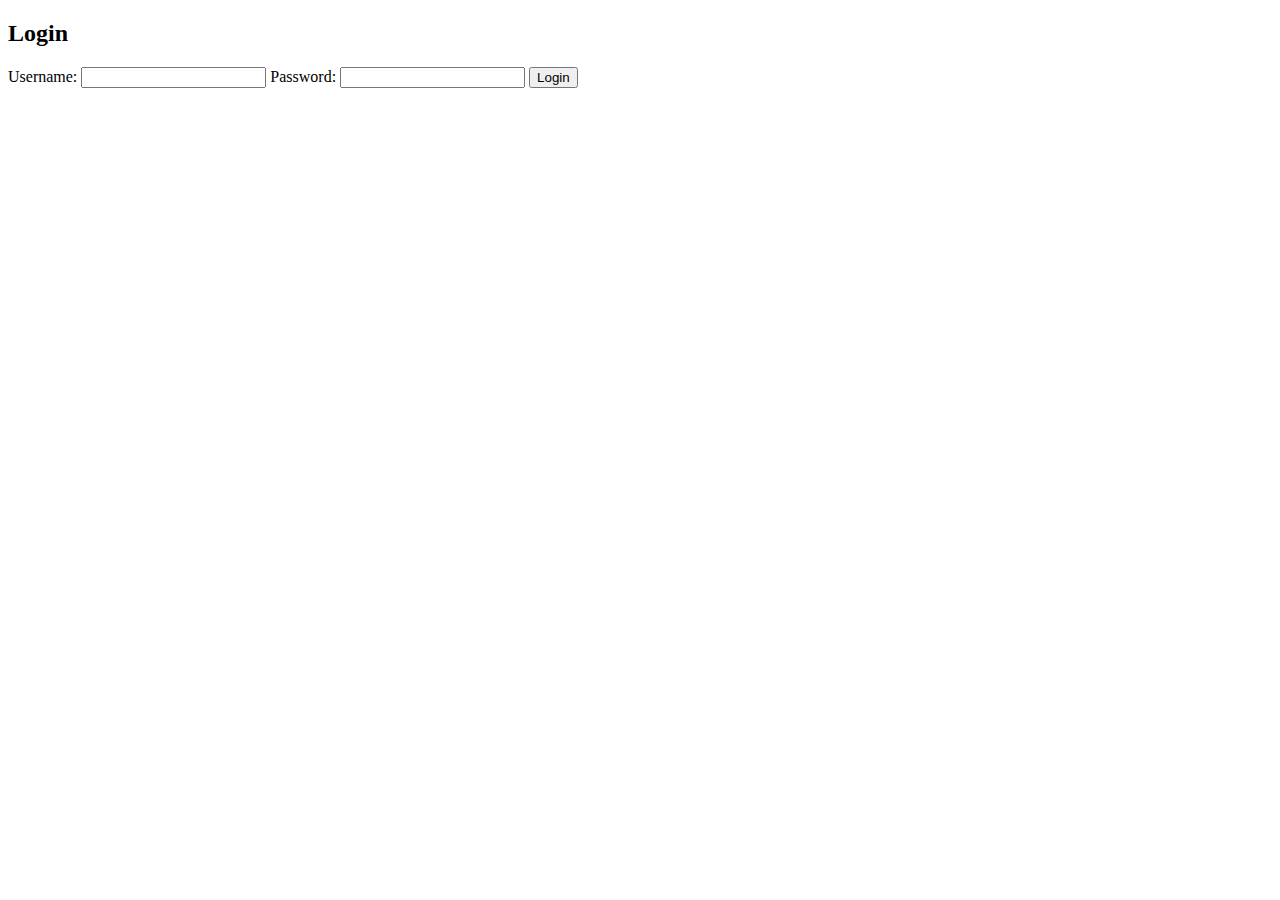
<file: login/index.html>
<!DOCTYPE html>
<html lang="id">
<head>
  <meta charset="UTF-8">
  <title>Login Sederhana - LocalStorage</title>

</head>
<body>

<div class="login-box" id="loginBox">
  <h2>Login</h2>
  <form id="loginForm">
    <label>Username:
      <input type="text" id="username" required>
    </label>
    <label>Password:
      <input type="password" id="password" required>
    </label>
    <button type="submit">Login</button>
  </form>
</div>

<div class="login-box" id="welcomeBox" style="display: none;">
  <h2 id="welcome">Halo, User!</h2>
  <button onclick="logout()">Logout</button>
</div>

<script>
  // Simulasi user login (hardcoded)
  const users = {
    admin: '12345',
    user: 'pass'
  };

  // Cek apakah user sudah login
  function checkLogin() {
    const session = localStorage.getItem('sessionUser');
    if (session) {
      document.getElementById('loginBox').style.display = 'none';
      document.getElementById('welcomeBox').style.display = 'block';
      document.getElementById('welcome').innerText = `Halo, ${session}!`;
    }
  }

  // Tangani login
  document.getElementById('loginForm').addEventListener('submit', function(e) {
    e.preventDefault();
    const uname = document.getElementById('username').value.trim();
    const pass = document.getElementById('password').value.trim();

    if (users[uname] && users[uname] === pass) {
      localStorage.setItem('sessionUser', uname);
      checkLogin();
    } else {
      alert('Username atau password salah!');
    }
  });

  // Logout
  function logout() {
    localStorage.removeItem('sessionUser');
    location.reload();
  }

  // Jalankan saat pertama dimuat
  checkLogin();
</script>

</body>
</html>
</file>
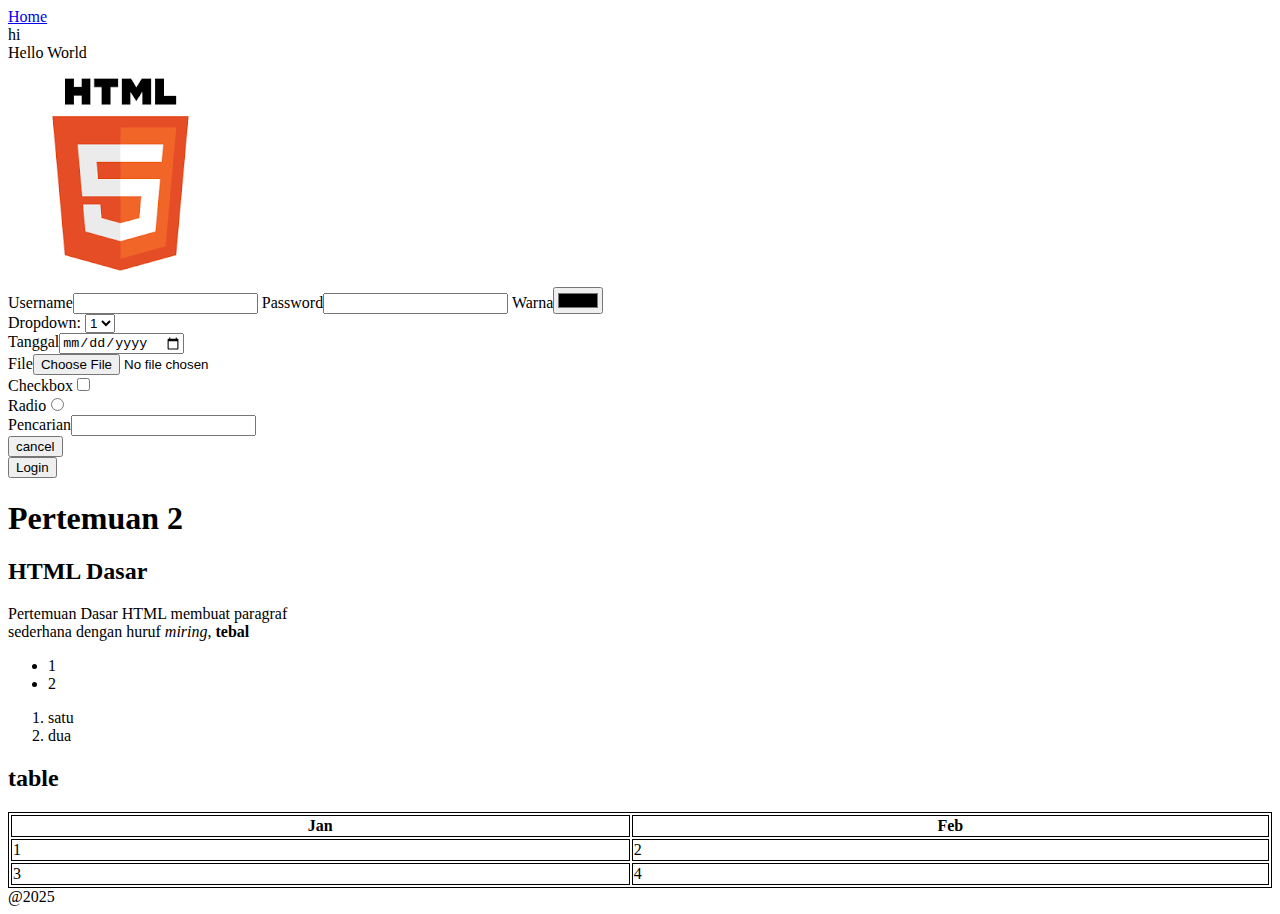
<file: 2.html>
<html>
  <head>
    <title> Pertemuan 2 HTML Dasar </title>
  </head>
  <body>
    <header> <a href= "ipwija.ac.id"> Home </a> </header>
    <main> hi
      </br>
    </main id= "main" class="main">
    <section>
      Hello World
    </section>
    <section id= "gambar">
      <img src="html.png" heights="100" weight="100">
    </section>
    
    <section id= "form">
      <form>
        <label>Username</label><input type= "text">
        <label>Password</label><input type= "password">
        <label>Warna</label><input type= "color"><br>
        <label>Dropdown: </label>
              <select>
                <option>1</option>
                <option>2</option>
              </select><br>
        <label>Tanggal</label><input type="date"><br>
        <label>File</label><input type="file"><br>
        <label>Checkbox</label><input type="checkbox"><br>
        <label>Radio</label><input type="radio" name="radio-group"><br>
        <label>Pencarian</label><input type="search"><br>
        <input type= "submit" value= "cancel"><br>
              <button> Login </button>
      </form>
    <section id= "paragraf">
    <p>
      <h1> Pertemuan 2</h1>
      <h2> HTML Dasar</h2>
      Pertemuan Dasar HTML membuat paragraf <br/> sederhana dengan huruf <i>miring</i>, <b>tebal</b>
    </p>
      <ul>
        <li>1</li>
        <li>2</li>
      </ul>
       <ol>
        <li>satu</li>
        <li>dua</li>
      </ol>
    </section id= "table">
    <style>
      table, th, td {
        border:1px solid black;
      }
    </style>
    <h2>table</h2>
    <table style= "width: 100%">
    <thead>
      <tr><th> Jan </th> <th> Feb </th></tr>
    </thead>
    <tbody>
      <tr><td>1</td> <td>2 </td></tr>
      <tr><td>3</td> <td>4 </td></tr>
    </tbody>
    </table>
    <section>
      
    </section>
    <footer>@2025</footer>
  </body>
</html>
</file>
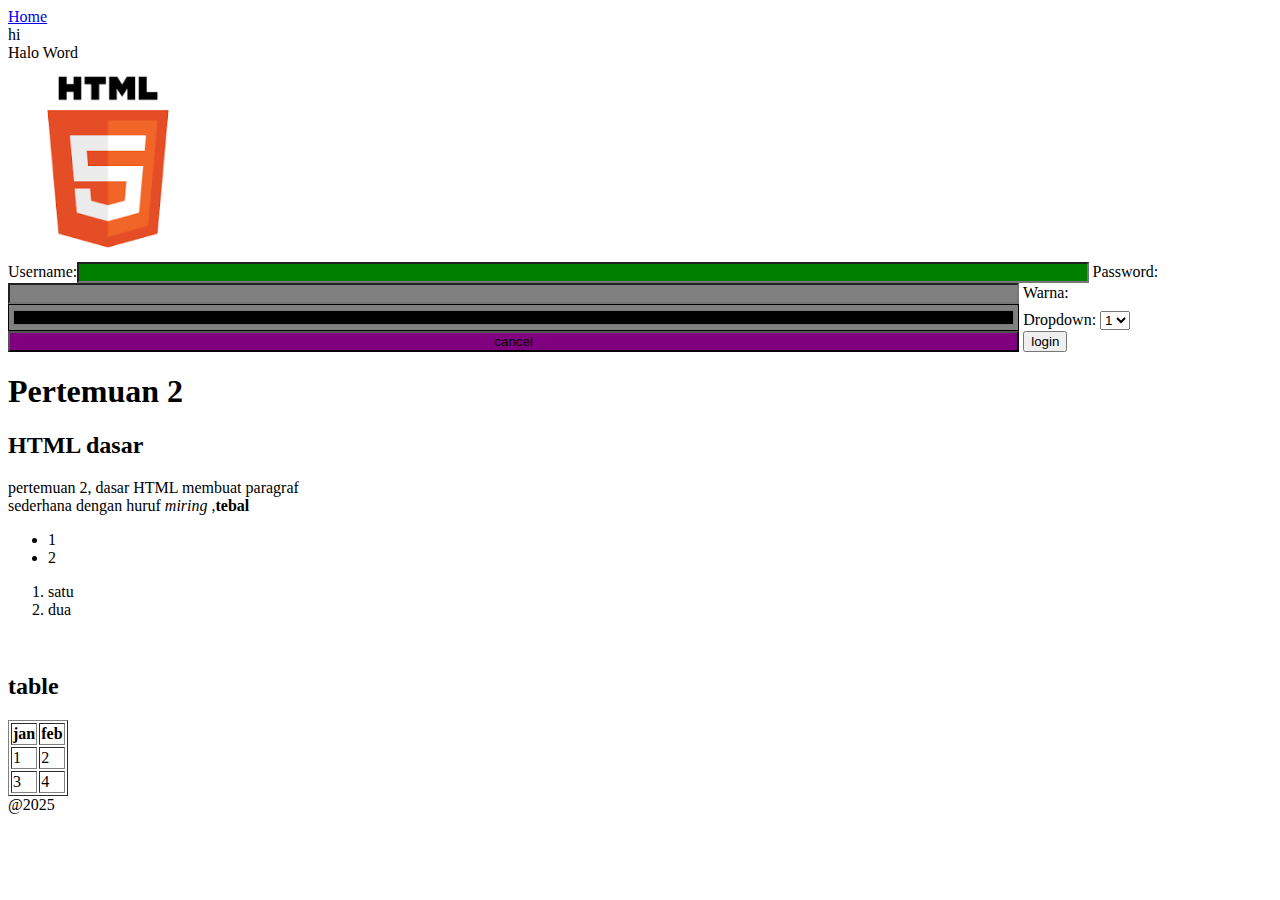
<file: 3-1.html>
<html>
<head>
  <title> Pertemuan 3 Styling dengan CSS </title>
<style>
input{
  width:80%;
  background:purple;
}  
#username{ background:green;}
.bg-grey{ background:grey;}
  
@media screen and (max-width: 700px) {
[class*='col-'] { width: 50%; }
}
@media screen and (max-width: 450px) {
[class*='col-'] { width: 100%; }
}


</style>

</head>
  <body>
<header><a href="ipwija.ac.id"> Home </a></header>
<main> hi 
<br/> 
</main id="main" class="main">    
<section>Halo Word</section>

    <section id="gambar">
    <img src="html.png" height="200" width="200">  
    </section>

    <section id="form" class="col-">
      <form>
<label>Username:</label><input id="username" type="text">
<label>Password:</label><input class="bg-grey" type="password">
<label>Warna:</label><input class="bg-grey" type="color">
<label>Dropdown:</label>
        <select>
          <option>1</option>
          <option>2</option>
        </select>
<input type="submit" value="cancel">
        <button> login</button>
      </form>
    </section>

    <section id="paragraf" class="col-">
<p>
<h1> Pertemuan 2</h1>  
<h2> HTML dasar </h2>
pertemuan 2, dasar HTML membuat paragraf <br/> sederhana dengan huruf <i>miring </i>,<b>tebal</b>
</p>
  <ul>
    <li>1</li>
    <li>2</li>
  </ul>
  <ol>
    <li>satu</li>
    <li>dua</li>
  </ol>
</section><br>
<section id="table" class="col-">
<h2>table</h2>
<table border="1">
<thead>
  <tr><th>jan </th><th>feb </th></tr>
</thead>  
<tbody>
<tr><td>1 </td><td>2 </td></tr>
<tr><td>3 </td><td>4 </td></tr>
</tbody>
</table>
</section>

        
<footer>@2025</footer>    
  </body>
</html>
</file>
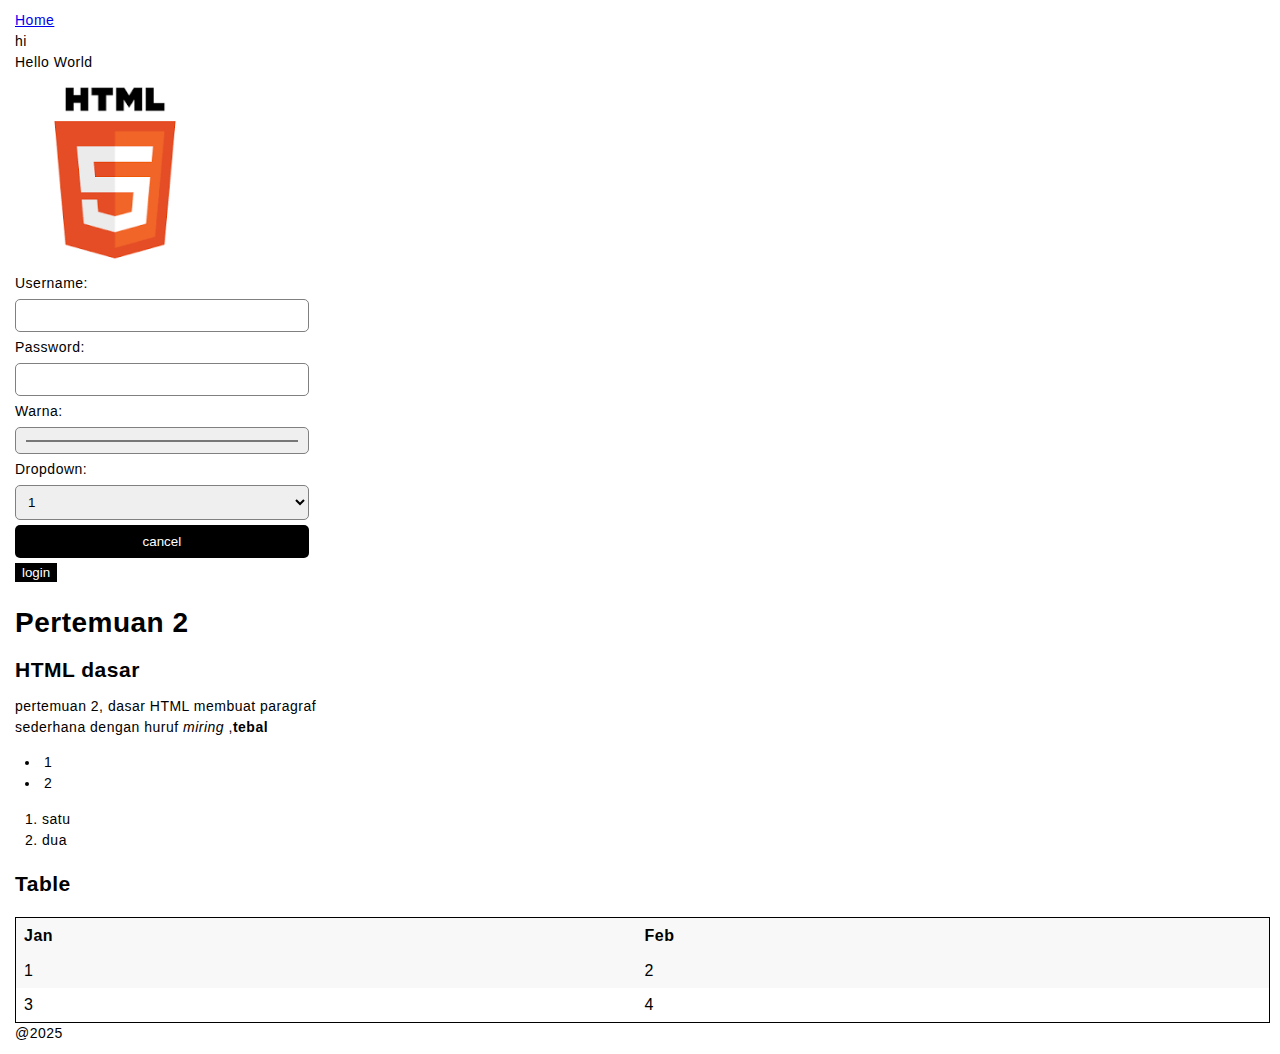
<file: 3.html>
<html>
<head>
  <title> Pertemuan 3 Penggunaan dan Implementasi CSS</title>
  <link rel="stylesheet" href="3-1.css">
  <link rel="stylesheet" href="3-2.css">
</head>
  <body>
<header><a href="ipwija.ac.id"> Home </a></header>
<main> hi
<br/>
</main id="main" class="main">
<section>Hello World</section>

    <section id="gambar" >
    <img src="html.png" height="200" width="200">
    </section>

<section id="form" class="col-1-2">
<form>
<label>Username:</label><input type="text">
<label>Password:</label><input type="password">
<label>Warna:</label><input type="color">
<label>Dropdown:</label>
        <select>
          <option>1</option>
          <option>2</option>
        </select>
<input type="submit" value="cancel">
        <button>login</button>
      </form>
    </section>

    <section id="paragraf" style="clear: both;">
<p>
<h1> Pertemuan 2</h1>
<h2> HTML dasar </h2>
pertemuan 2, dasar HTML membuat paragraf <br/> sederhana dengan huruf <i>miring </i>,<b>tebal</b>
</p>
  <ul>
    <li>1</li>
    <li>2</li>
  </ul>
  <ol>
    <li>satu</li>
    <li>dua</li>
  </ol>
</section>
<section id="table">
  <style>
table, th, td {
  border:1px solid black;
}
</style>
<h2>Table</h2>
<table style= "width: 100%">
<thead>
  <tr><th>Jan</th><th>Feb</th></tr>
</thead>
<tbody>
<tr><td>1 </td><td>2 </td></tr>
<tr><td>3 </td><td>4 </td></tr>
</tbody>
</table>
</section>


<footer>@2025</footer>
  </body>
</html>
</file>
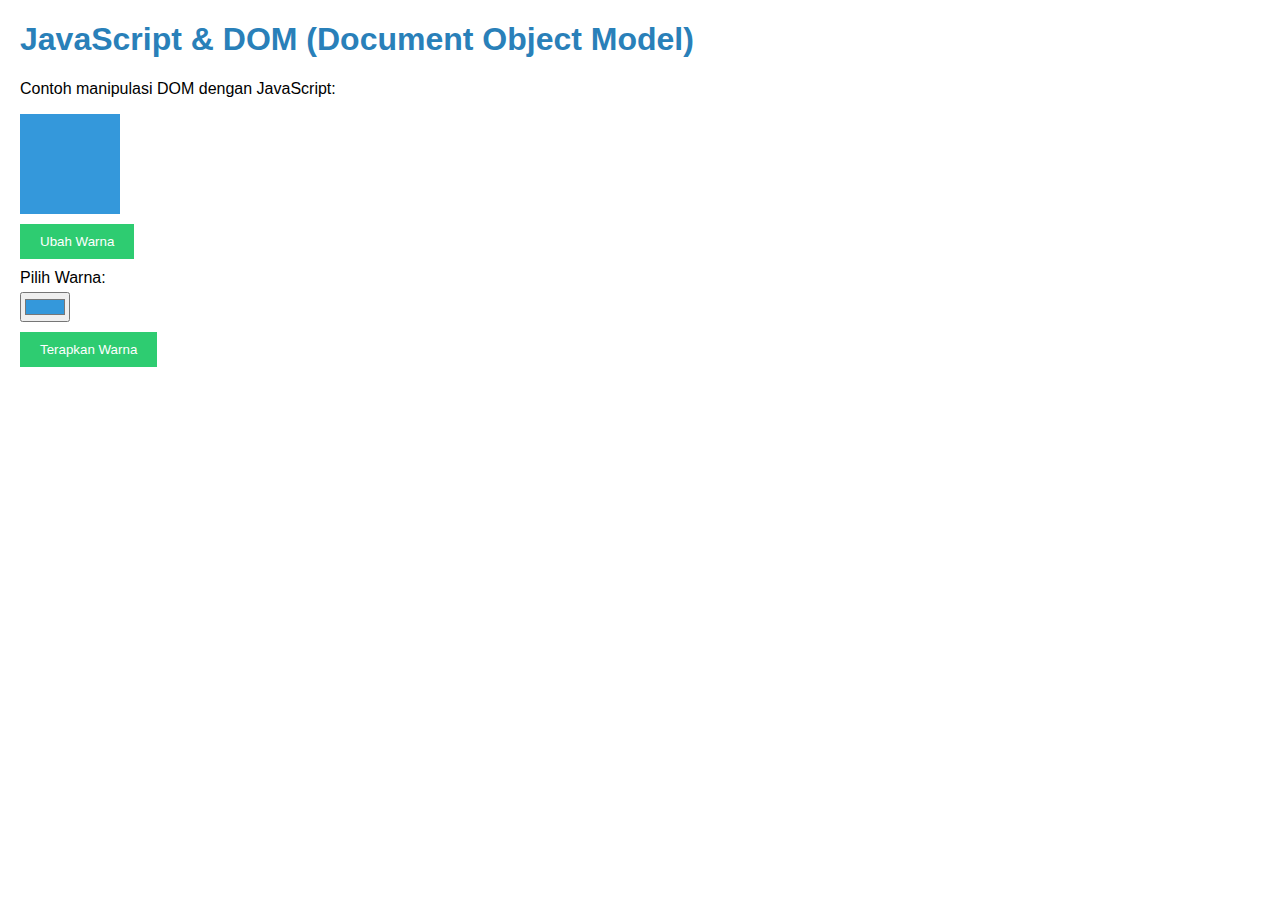
<file: 5.html>
<!DOCTYPE html>
<html lang="id">
<head>
    <meta charset="UTF-8">
    <meta name="viewport" content="width=device-width, initial-scale=1.0">
    <title>JavaScript & DOM (Document Object Model)</title>
    <style>
        body { font-family: Arial, sans-serif; margin: 20px; padding: 0; }
        h1 { color: #2980b9; }
        .box { width: 100px; height: 100px; background-color: #3498db; margin: 10px 0; }
        button { padding: 10px 20px; border: none; background-color: #2ecc71; color: white; cursor: pointer; margin: 10px 0; display: block; }
        .input-container { margin: 10px 0; }
        label { display: block; margin-bottom: 5px; }
        input[type="color"] { padding: 2px; width: 50px; height: 30px; }
    </style>
</head>
<body>
    <h1>JavaScript & DOM (Document Object Model)</h1>
    <p>Contoh manipulasi DOM dengan JavaScript:</p>
    
    <!-- Kotak warna -->
    <div class="box" id="colorBox"></div>
    
    <!-- Tombol ubah warna -->
    <button onclick="changeColor()">Ubah Warna</button>
    
    <!-- Pilih warna -->
    <div class="input-container">
        <label for="colorInput">Pilih Warna:</label>
        <input type="color" id="colorInput" value="#3498db">
    </div>
    
    <!-- Tombol terapkan warna -->
    <button onclick="applyCustomColor()">Terapkan Warna</button>
    
    <script>
        // Seleksi elemen DOM dan event handling
        function changeColor() {
            const box = document.getElementById('colorBox');
            box.style.backgroundColor = box.style.backgroundColor === 'tomato' ? '#3498db' : 'tomato';
            
            // Update input warna
            const colorInput = document.getElementById('colorInput');
            if (box.style.backgroundColor === 'tomato') {
                colorInput.value = '#ff6347';
            } else {
                colorInput.value = '#3498db';
            }
        }
        
        function applyCustomColor() {
            const box = document.getElementById('colorBox');
            const colorInput = document.getElementById('colorInput');
            box.style.backgroundColor = colorInput.value;
        }
        
        // Event listener untuk color picker
        document.getElementById('colorInput').addEventListener('input', function() {
            const box = document.getElementById('colorBox');
            box.style.backgroundColor = this.value;
        });
    </script>
</body>
</html>
</file>
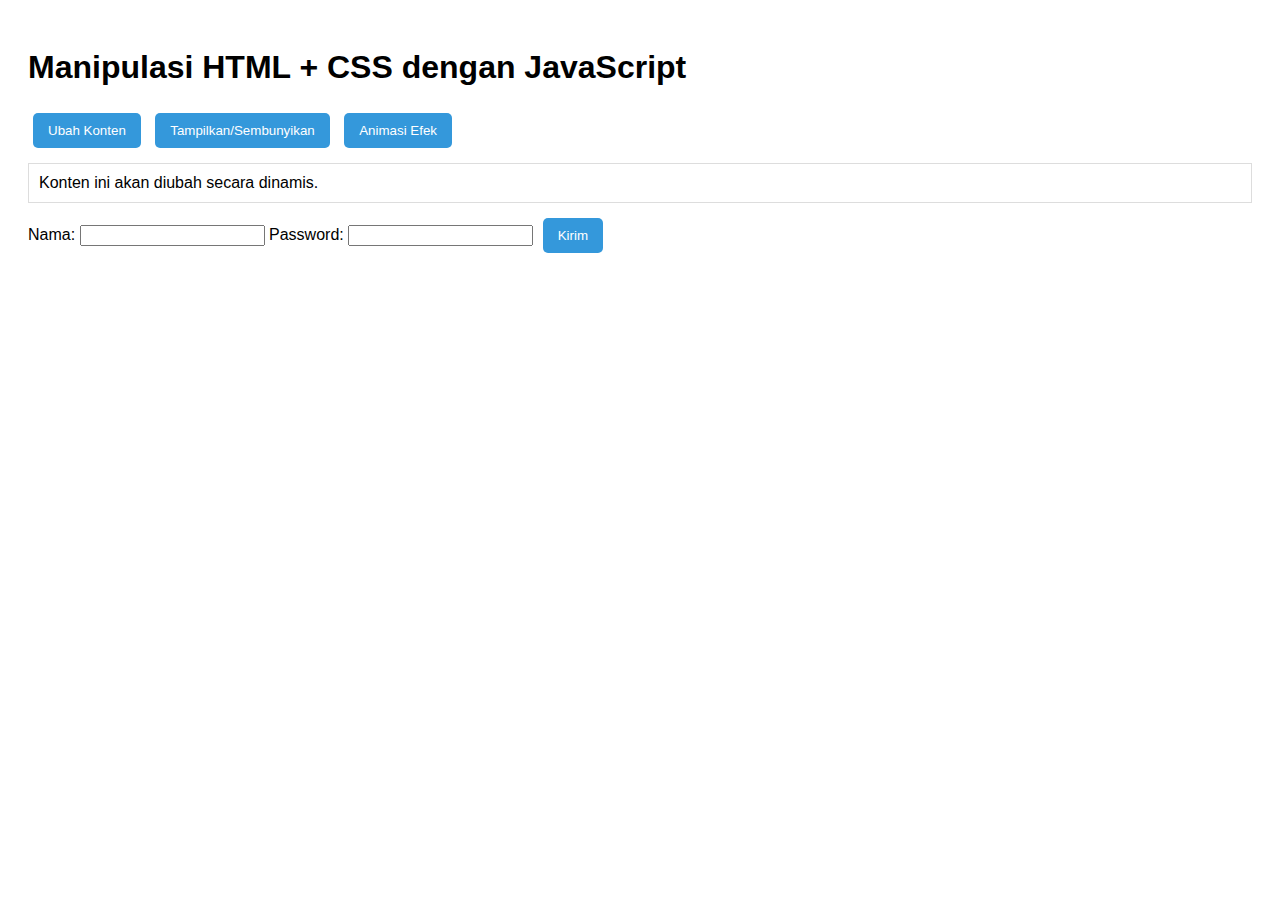
<file: 6.html>
<!DOCTYPE html>
<html lang="id">
<head>
    <meta charset="UTF-8">
    <meta name="viewport" content="width=device-width, initial-scale=1.0">
    <title>Manipulasi HTML + CSS dengan JavaScript</title>
    <link rel="stylesheet" href="6.css">
    <style>
        body { font-family: Arial, sans-serif; padding: 20px; }
        #dynamicContent { padding: 10px; border: 1px solid #ddd; margin: 10px 0; }
        .highlight { color: white; background-color: #2980b9; padding: 5px; border-radius: 4px; }
        .hidden { display: none; }
        .animate { transition: all 0.3s ease; transform: scale(1.1); }
    </style>
</head>
<body>
    <h1>Manipulasi HTML + CSS dengan JavaScript</h1>

    <button onclick="changeContent()">Ubah Konten</button>
    <button onclick="toggleVisibility()">Tampilkan/Sembunyikan</button>
    <button onclick="addAnimation()">Animasi Efek</button>

    <div id="dynamicContent">Konten ini akan diubah secara dinamis.</div>

    <form onsubmit="validateForm(event)">
        <label for="name">Nama:</label>
        <input type="text" id="name" name="name" required>
        <label for="password">Password:</label>
        <input type="text" id="password" name="password" required>
        <button type="submit">Kirim</button>
    </form>

    <script>
        function changeContent() {
            const content = document.getElementById('dynamicContent');
            content.innerHTML = 'Konten telah diperbarui!';
            content.classList.toggle('highlight');
        }

        function toggleVisibility() {
            const content = document.getElementById('dynamicContent');
            content.classList.toggle('hidden');
        }

        function addAnimation() {
            const content = document.getElementById('dynamicContent');
            content.classList.toggle('animate');
        }

        function validateForm(event) {
            event.preventDefault();
            const name = document.getElementById('name').value;
            if (name.trim() === '') {
                alert('Nama tidak boleh kosong!');
            } else {
                alert('Formulir berhasil dikirim!');
            }
        }
    </script>

</body>
</html>
</file>
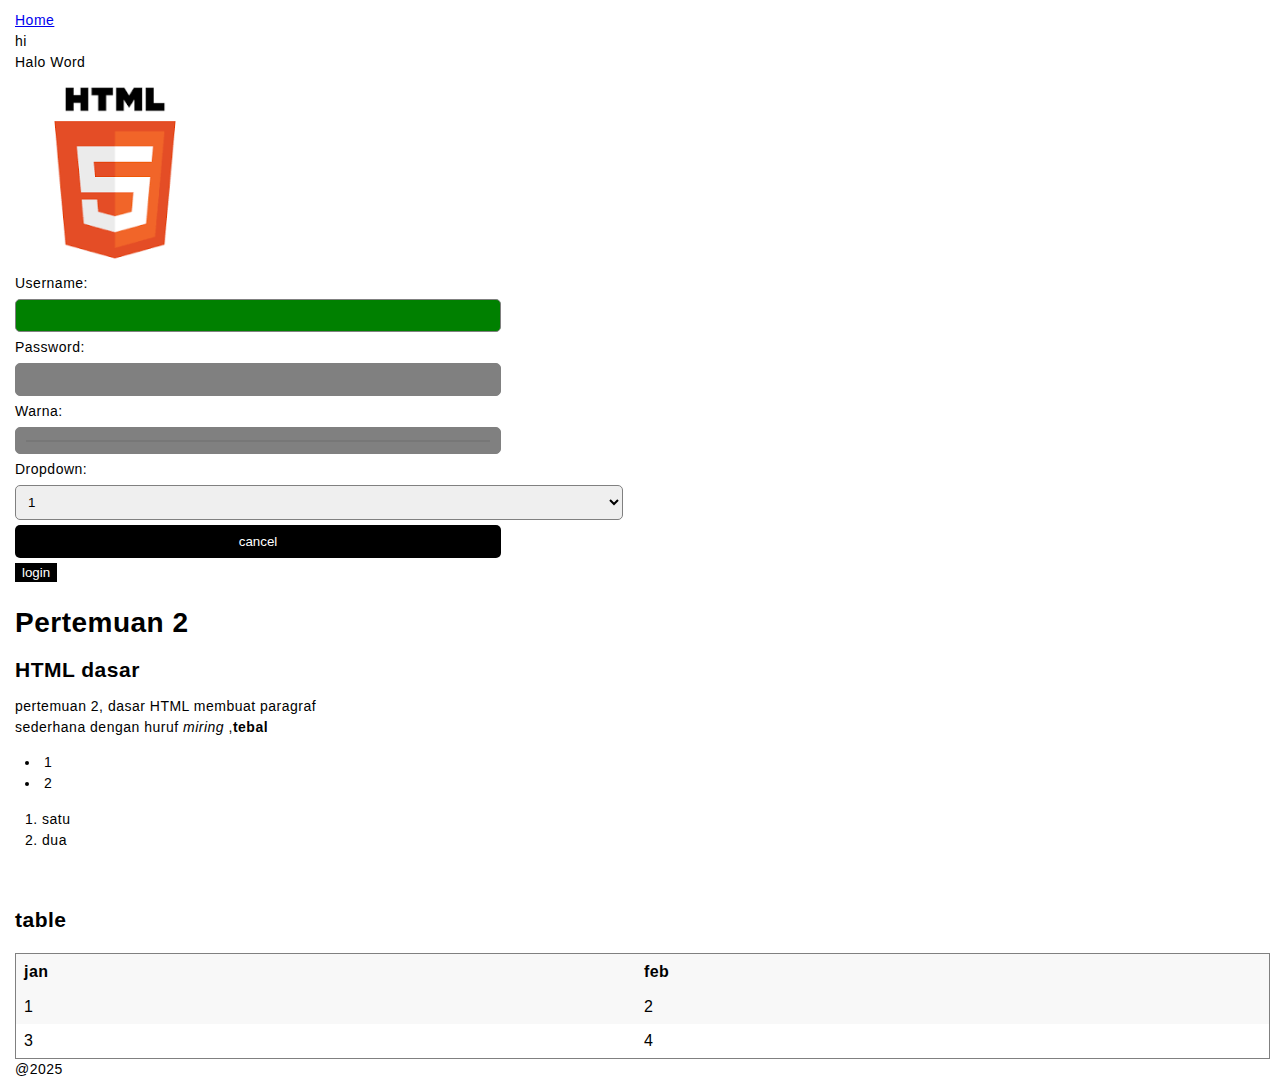
<file: html-css/3-1.html>
<html>
<head>
  <title> Pertemuan 3 Styling dengan CSS </title>
   <link rel="stylesheet" href="3-1.css">
<style>
input{
  width:80%;
  background:purple;
}  
#username{ background:green;}
.bg-grey{ background:grey;}
  
@media screen and (max-width: 700px) {
[class*='col-'] { width: 50%; }
}
@media screen and (max-width: 450px) {
[class*='col-'] { width: 100%; }
}


</style>

</head>
  <body>
<header><a href="ipwija.ac.id"> Home </a></header>
<main> hi 
<br/> 
</main id="main" class="main">    
<section>Halo Word</section>

    <section id="gambar">
    <img src="html.png" height="200" width="200">  
    </section>

    <section id="form" class="col-">
      <form>
<label>Username:</label><input id="username" type="text">
<label>Password:</label><input class="bg-grey" type="password">
<label>Warna:</label><input class="bg-grey" type="color">
<label>Dropdown:</label>
        <select>
          <option>1</option>
          <option>2</option>
        </select>
<input type="submit" value="cancel">
        <button> login</button>
      </form>
    </section>

    <section id="paragraf" class="col-">
<p>
<h1> Pertemuan 2</h1>  
<h2> HTML dasar </h2>
pertemuan 2, dasar HTML membuat paragraf <br/> sederhana dengan huruf <i>miring </i>,<b>tebal</b>
</p>
  <ul>
    <li>1</li>
    <li>2</li>
  </ul>
  <ol>
    <li>satu</li>
    <li>dua</li>
  </ol>
</section><br>
<section id="table" class="col-">
<h2>table</h2>
<table border="1">
<thead>
  <tr><th>jan </th><th>feb </th></tr>
</thead>  
<tbody>
<tr><td>1 </td><td>2 </td></tr>
<tr><td>3 </td><td>4 </td></tr>
</tbody>
</table>
</section>

        
<footer>@2025</footer>    
  </body>
</html>
</file>
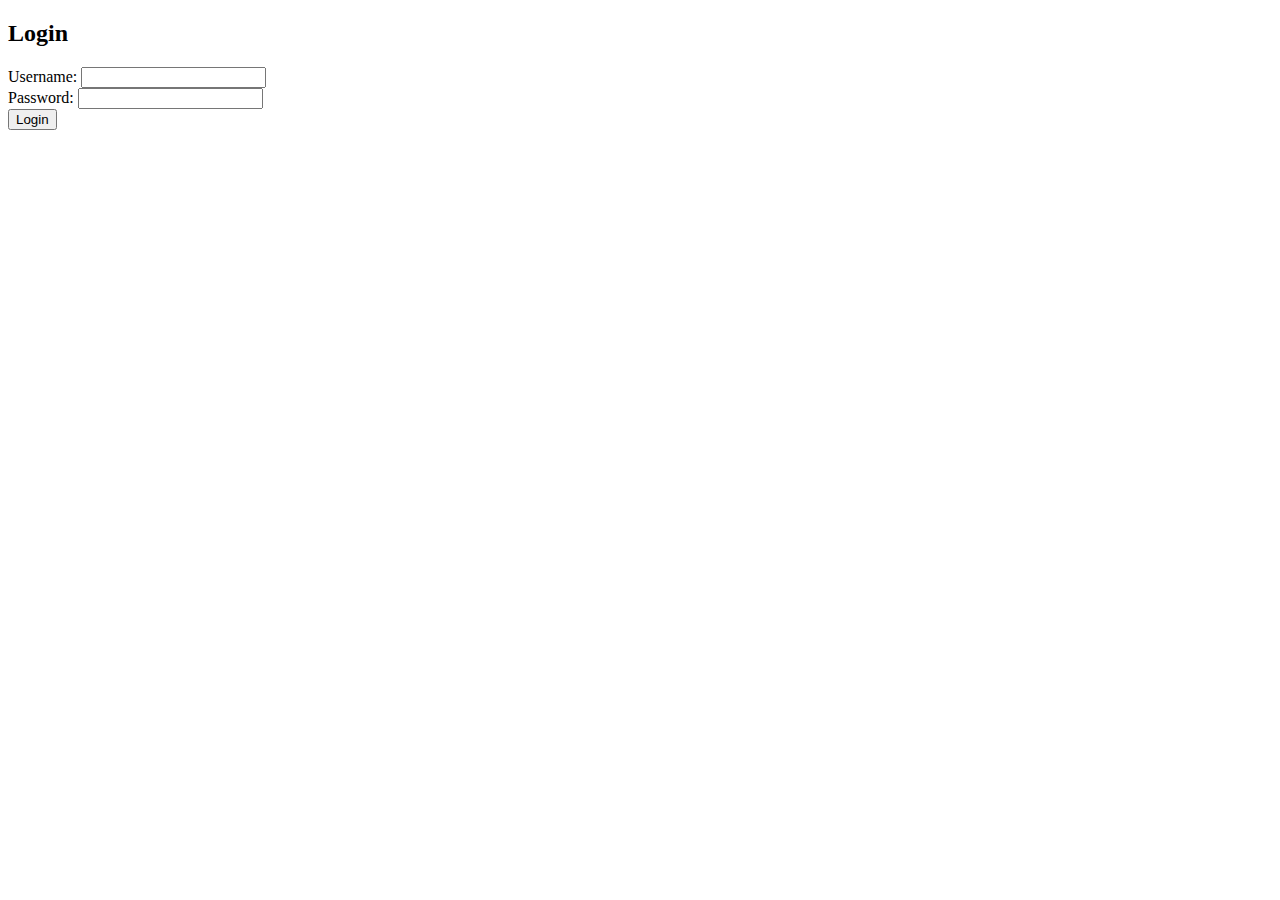
<file: login/login.html>
<!DOCTYPE html>
<html>
<head>
  <title>Login</title>
</head>
<body>
  <h2>Login</h2>
  <form id="loginForm">
    <label>Username: <input type="text" id="username" required></label><br>
    <label>Password: <input type="password" id="password" required></label><br>
    <button type="submit">Login</button>
  </form>

  <script src="script.js"></script>
</body>
</html>
</file>
<file: 3-1.css>
* { box-sizing: border-box; }
body{
margin: 10;
padding-left: 5px;     
font-family:Helvetica,Arial,sans-serif;
font-size:  14px;
line-height: 1.5;
letter-spacing: 0.5px;
}

form {
  float: left;
  width: 50%;
  padding-right: 20px;
  margin-bottom: 20px;
}

input,
select
{
width: 100%;
padding:8px; margin:5px 0;
border: 1px solid grey;
border-radius:5px;
display: block;
}

button,
input[type=submit],
input[type=button]
{
color:white; background:black;
border: 1px solid transparent;
cursor:pointer;
align-items: center;
}

button:hover,input[type=submit]:hover,input[type=button]:hover{background:gray; }

ul {margin: 0; padding: 0; list-style-type:disc; }
li {padding: 0; left: 0; }

ul, ol {
    margin: 0;
    padding-left: 5px; 
    list-style-position: inside;
}

li {
    padding: 0;
    margin-left: 0; 
}

table {border-collapse:collapse; border-spacing:0; width:100%; color: #000;}
table th, table td { border:none; text-align:left; padding:8px; }
table tr { background:#f8f8f8; }
table tr:nth-child(even){ background:#fff;}
table th { height:37px; }

#paragraf {
  clear: both;
  display: block;
  width: 100%;
  margin-top: 20px;
}

#paragraf h1, 
#paragraf h2 {
  display: block;
  width: 100%;
  clear: both;
  margin: 10px 0;
}

#paragraf p {
  display: block;
  width: 100%;
  clear: both;
}

ul, ol {
  clear: both;
  margin-left: 5px;
  margin-bottom: 15px;
}


@media screen and (max-width: 700px) {
  form {
    width: 100%;
    float: none;
  }
  
  #paragraf, #paragraf h1, #paragraf h2, #paragraf p {
    padding-left: 0;
    margin-left: 0;
  }
}
</file>
<file: 3-2.css>
.row { width: 100%; display: table; table-layout: fixed; }
.row::after { content: ""; clear: both; }
[class*='col-'] { float: left;   word-wrap: break-word;}
.col-1-1 { width: 100%; }
.col-1-2 { width: 50%; }
.col-1-3 { width: 33.33%; }
.col-1-4 { width: 25%; }
.col-1-5 { width: 20%; }
.col-2-3 { width: 66.66%; }
.col-3-4 { width: 75%; }
.col-4-5 { width: 80%; }
@media screen and (max-width: 700px) {
[class*='col-'] { width: 50%; }
}
@media screen and (max-width: 450px) {
[class*='col-'] { width: 100%; }
}
/* Clear floats for paragraphs */
input + p {
    clear: both;
    display: block;
    margin-top: 10px; /* Atur sesuai kebutuhan */
    padding: 0 10px;  /* Atur sesuai kebutuhan */
}
</file>
<file: 6.css>
body {
    font-family: Arial, sans-serif;
    padding: 20px;
}

#dynamicContent {
    padding: 10px;
    border: 1px solid #ddd;
    margin: 10px 0;
}

.highlight {
    color: white;
    background-color: #2980b9;
    padding: 5px;
    border-radius: 4px;
}

.hidden {
    display: none;
}

.animate {
    transition: all 0.3s ease;
    transform: scale(1.1);
}

button {
    background-color: #3498db; /* Warna biru */
    color: white; /* Warna teks putih */
    border: none;
    padding: 10px 15px;
    margin: 5px;
    border-radius: 5px;
    cursor: pointer;
    transition: background-color 0.3s ease;
}

button:active {
    background-color: #2980b9;
}
</file>
<file: html-css/3-1.css>
* { box-sizing: border-box; }
body{
margin: 10;
padding-left: 5px;     
font-family:Helvetica,Arial,sans-serif;
font-size:  14px;
line-height: 1.5;
letter-spacing: 0.5px;
}

form {
  float: left;
  width: 50%;
  padding-right: 20px;
  margin-bottom: 20px;
}

input,
select
{
width: 100%;
padding:8px; margin:5px 0;
border: 1px solid grey;
border-radius:5px;
display: block;
}

button,
input[type=submit],
input[type=button]
{
color:white; background:black;
border: 1px solid transparent;
cursor:pointer;
align-items: center;
}

button:hover,input[type=submit]:hover,input[type=button]:hover{background:gray; }

ul {margin: 0; padding: 0; list-style-type:disc; }
li {padding: 0; left: 0; }

ul, ol {
    margin: 0;
    padding-left: 5px; 
    list-style-position: inside;
}

li {
    padding: 0;
    margin-left: 0; 
}

table {border-collapse:collapse; border-spacing:0; width:100%; color: #000;}
table th, table td { border:none; text-align:left; padding:8px; }
table tr { background:#f8f8f8; }
table tr:nth-child(even){ background:#fff;}
table th { height:37px; }

#paragraf {
  clear: both;
  display: block;
  width: 100%;
  margin-top: 20px;
}

#paragraf h1, 
#paragraf h2 {
  display: block;
  width: 100%;
  clear: both;
  margin: 10px 0;
}

#paragraf p {
  display: block;
  width: 100%;
  clear: both;
}

ul, ol {
  clear: both;
  margin-left: 5px;
  margin-bottom: 15px;
}


@media screen and (max-width: 700px) {
  form {
    width: 100%;
    float: none;
  }
  
  #paragraf, #paragraf h1, #paragraf h2, #paragraf p {
    padding-left: 0;
    margin-left: 0;
  }
}
</file>
